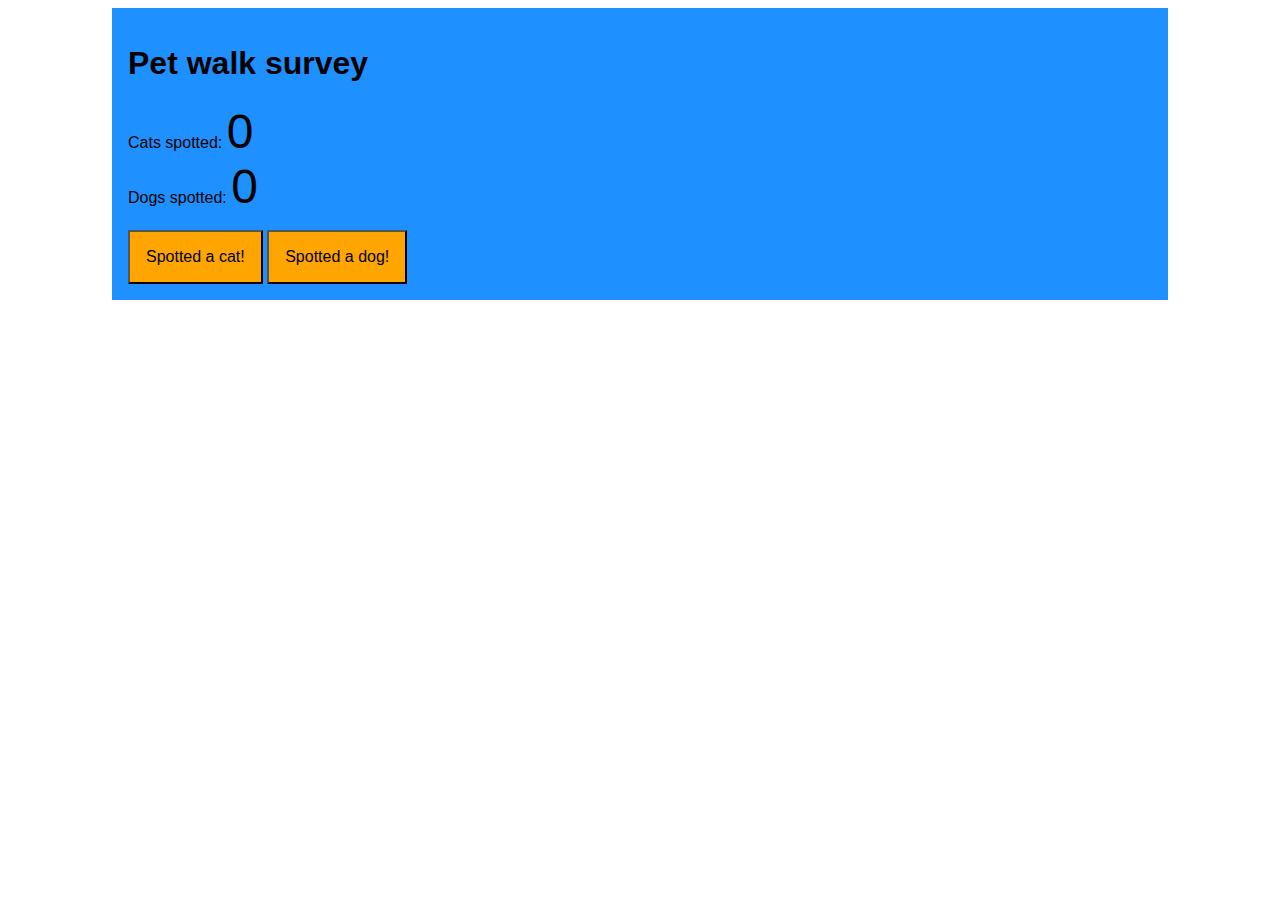
<file: index.html>
<!DOCTYPE html>
<html lang="en" dir="ltr">
  <head>
    <meta charset="utf-8">
    <title></title>
    <link rel="stylesheet" href="pets.css">
    <script src="pet-walk-survey.js" charset="utf-8"></script>
    <script src="pets.js" charset="utf-8"></script>
    
  </head>
  <body>
    <div class="container">
      <h1>Pet walk survey</h1>
      <div class="">
          Cats spotted: <span class="counter catCounter" >0</span>
      </div>
      <div class="">
          Dogs spotted: <span class="counter dogCounter" >0</span>
      </div>
      <div class="buttons">
        <div class="">
          <button type="button" name="button" class="catBtn">Spotted a cat!</button>
          <button type="button" name="button" class="dogBtn">Spotted a dog!</button>
        </div>
      </div>
    </div>
  </body>


</html>
</file>
<file: pets.css>
.buttons{
    margin-top: 1em;
}

.container {

  width : 1024px;
  margin: auto;
  background-color: dodgerblue;
  padding : 1em;
  font-family: arial;
}

.counter {
  font-size: 3em;
}

button {
  padding: 1em;
  font-size: 1em;
  background-color: orange;
}
</file>
